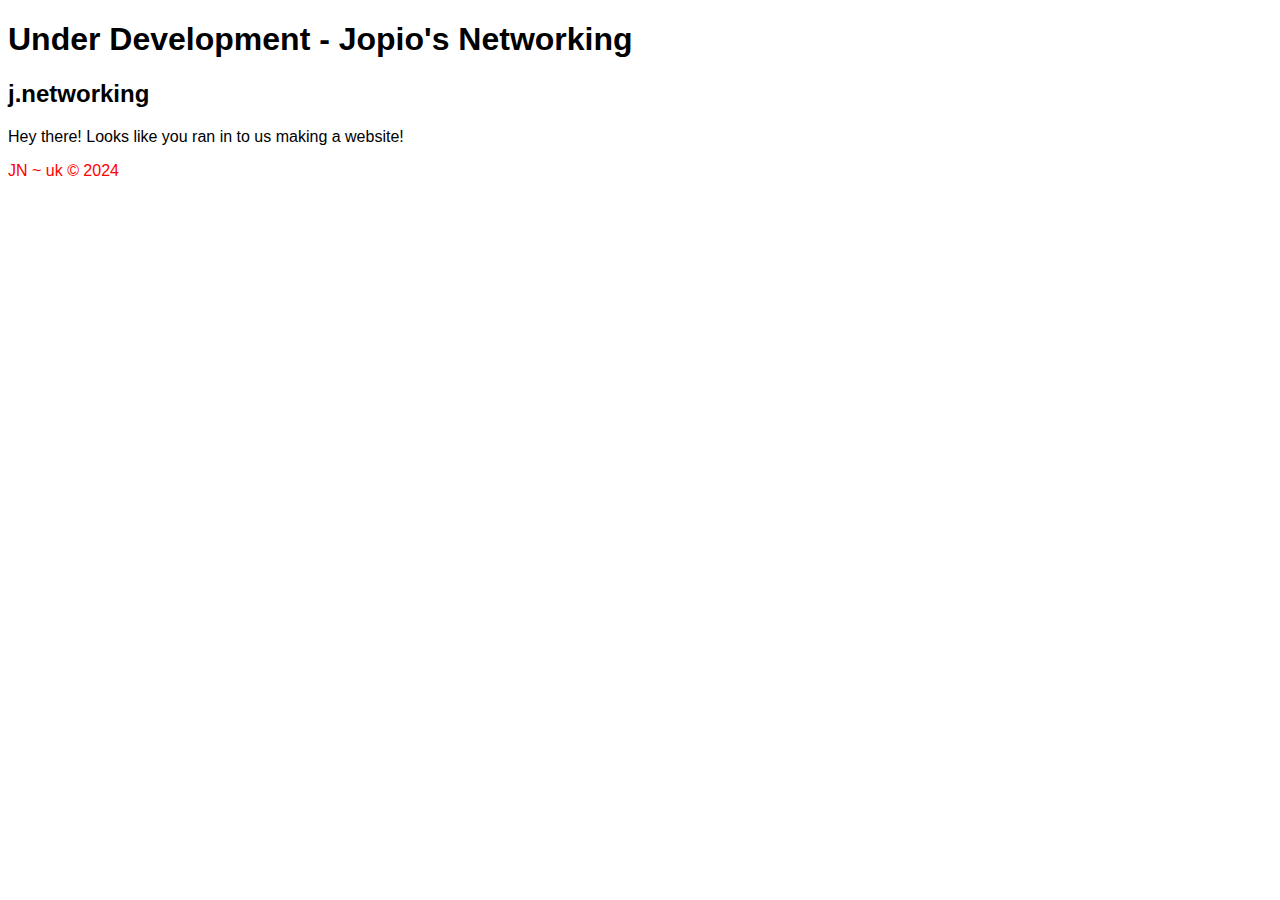
<file: index.html>
<!DOCTYPE html>
<html lang="en">
<head>
    <meta charset="UTF-8">
    <meta name="viewport" content="width=device-width, initial-scale=1.0">
    <title>ridr beta</title>
    <link rel="stylesheet" href="styles.css">
</head>
<body>
    <header>
        <h1>Under Development - Jopio's Networking</h1>
    </header>

    <main>
        <h2>j.networking</h2>
        <p>Hey there! Looks like you ran in to us making a website!</p>
    </main>

    <footer>
        <p>JN ~ uk &copy; 2024</p>
    </footer>
</body>
</html>
</file>
<file: styles.css>
body {
    font-family: Arial, Helvetica, sans-serif;
    background-color: white;
}

footer {
    color: red;
}
</file>
